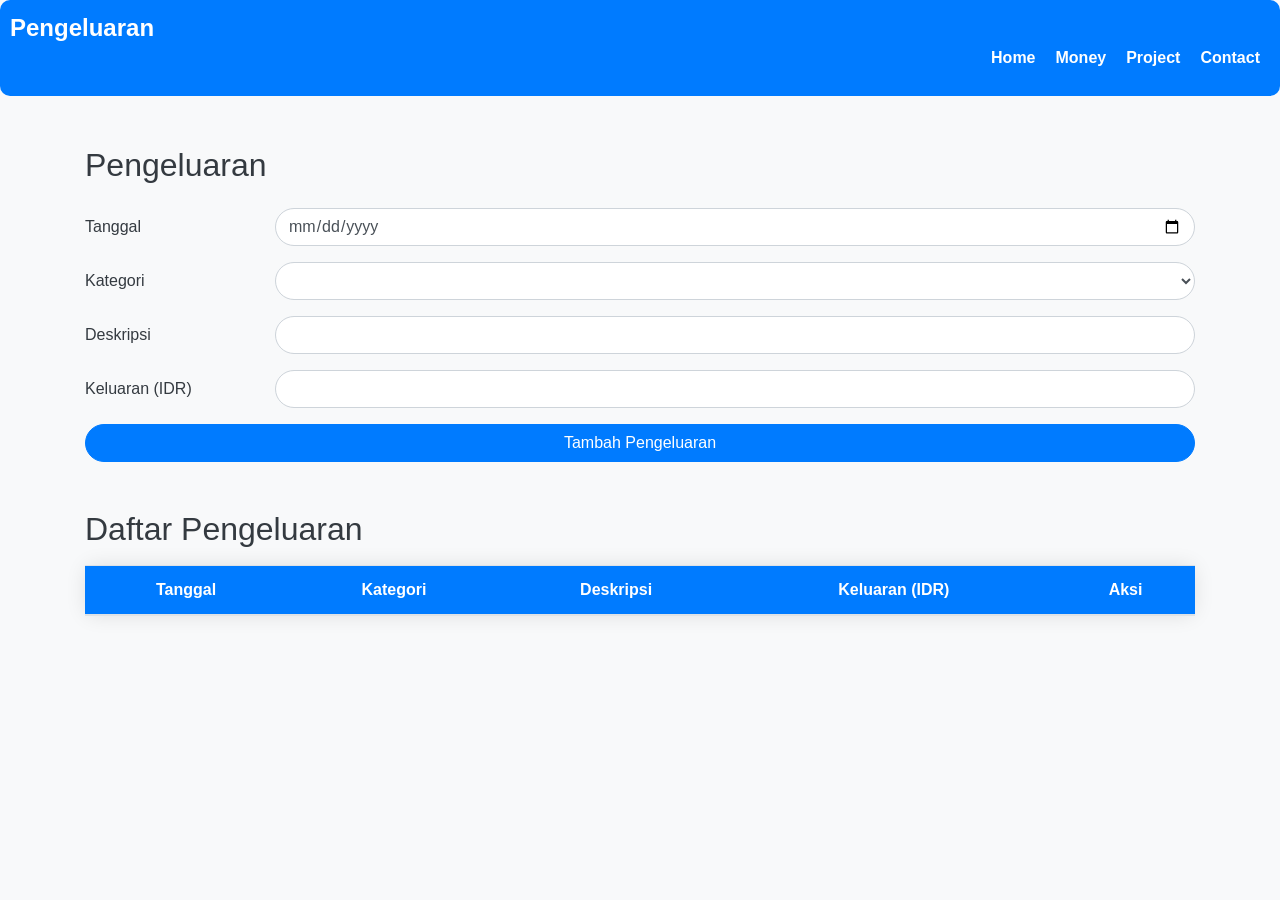
<file: index.html>
<!DOCTYPE html>
<html lang="id">
<head>
    <meta charset="UTF-8">
    <meta name="viewport" content="width=device-width, initial-scale=1.0">
    <title>3,5 Tahun Let's Go</title>
    <link href="https://stackpath.bootstrapcdn.com/bootstrap/4.5.2/css/bootstrap.min.css" rel="stylesheet">
    <link rel="stylesheet" href="money.css">
</head>
<body>
    <nav class="mb-4">
        <div class="logo">Pengeluaran</div>
        <ul class="nav-links">
            <li><a href="home.html">Home</a></li>
            <li><a href="index.html">Money</a></li>
            <li><a href="project.html">Project</a></li>
            <li><a href="home.html">Contact</a></li>
        </ul>
    </nav>

    <div class="container">
        <h2 class="mb-4">Pengeluaran</h2>
        <form id="expense-form">
            <div class="form-group row">
                <label for="expense-date" class="col-sm-2 col-form-label">Tanggal</label>
                <div class="col-sm-10">
                    <input type="date" id="expense-date" class="form-control" required>
                </div>
            </div>
            <div class="form-group row">
                <label for="expense-category" class="col-sm-2 col-form-label">Kategori</label>
                <div class="col-sm-10">
                    <select id="expense-category" class="form-control" required>
                        <option value =""> </option>    
                        <option value="Makanan">Makanan</option>
                        <option value="Kebutuhan">Kebutuhan</option>
                        <option value="Keperluan">Keperluan</option>
                        <option value="Game">Game</option>
                    </select>
                </div>
            </div>
            <div class="form-group row">
                <label for="expense-description" class="col-sm-2 col-form-label">Deskripsi</label>
                <div class="col-sm-10">
                    <input type="text" id="expense-description" class="form-control" required>
                </div>
            </div>
            <div class="form-group row">
                <label for="expense-amount" class="col-sm-2 col-form-label">Keluaran (IDR)</label>
                <div class="col-sm-10">
                    <input type="number" id="expense-amount" class="form-control" required>
                </div>
            </div>
            <button type="submit" class="btn btn-primary btn-block">Tambah Pengeluaran</button>
        </form>

        <h2 class="mt-5">Daftar Pengeluaran</h2>
        <table class="table mt-3 vip-table">
            <thead>
                <tr>
                    <th>Tanggal</th>
                    <th>Kategori</th>
                    <th>Deskripsi</th>
                    <th>Keluaran (IDR)</th>
                    <th>Aksi</th>
                </tr>
            </thead>
            <tbody id="expense-info">
                <!-- Baris akan ditambahkan melalui JavaScript -->
            </tbody>
        </table>
    </div>

    <script src="https://code.jquery.com/jquery-3.5.1.min.js"></script>
    <script>
        $(document).ready(function() {
            $("#expense-form").submit(function(event) {
                event.preventDefault();

                var date = $("#expense-date").val();
                var category = $("#expense-category").val();
                var description = $("#expense-description").val();
                var amount = $("#expense-amount").val();

                addExpenseRow(date, category, description, amount);

                // Bersihkan formulir setelah submit
                $("#expense-form")[0].reset();
            });

            function addExpenseRow(date, category, description, amount) {
                var newRow = `
                    <tr>
                        <td>${date}</td>
                        <td>${category}</td>
                        <td>${description}</td>
                        <td>Rp ${formatRupiah(amount)}</td>
                        <td>
                            <button type="button" class="btn-icon delete-expense">
                                <img src="https://static.vecteezy.com/system/resources/previews/000/594/236/original/trash-can-icon-logo-template-illustration-design-vector-eps-10.jpg" alt="Delete">
                            </button>
                        </td>
                    </tr>
                `;
                $("#expense-info").append(newRow);

                // Tambahkan event listener untuk tombol hapus
                $(".delete-expense").last().on("click", function() {
                    $(this).closest("tr").remove();
                });
            }

            function formatRupiah(angka) {
                var number_string = angka.toString();
                var sisa = number_string.length % 3;
                var rupiah = number_string.substr(0, sisa);
                var ribuan = number_string.substr(sisa).match(/\d{3}/g);

                if (ribuan) {
                    var separator = sisa ? '.' : '';
                    rupiah += separator + ribuan.join('.');
                }

                return rupiah;
            }
        });
    </script>
<link rel="stylesheet" href="money.css">
<script src="money.js" defer></script>
</body>
</html>
</file>
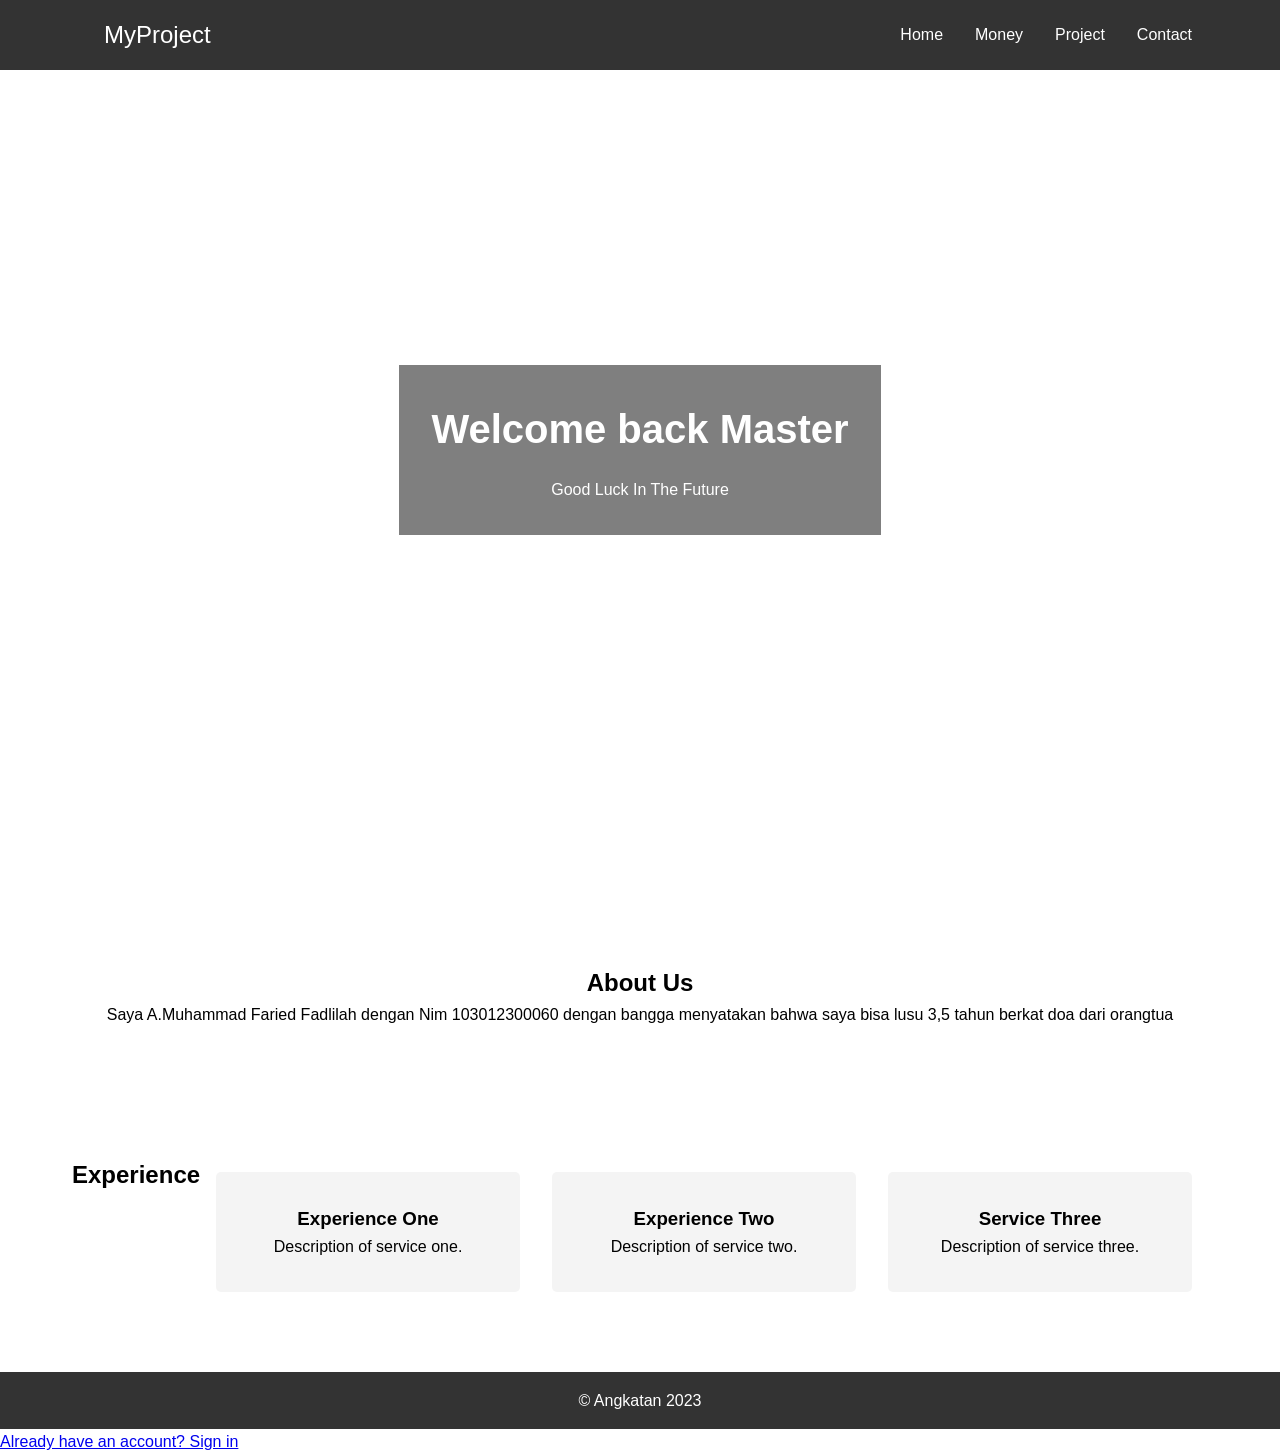
<file: home.html>
<!DOCTYPE html>
<html lang="en">
<head>
    <meta charset="UTF-8">
    <meta name="viewport" content="width=device-width, initial-scale=1.0">
    <title>3.5 Tahun Let's Go</title>
    <link rel="stylesheet" href="styles.css">
</head>
<body>
    <header>                              
        <nav>
            <div class="logo">MyProject</div>
            <ul class="nav-links">             
                <li><a href="home.html">Home</a></li> <!-- Updated to index.html -->
                <li><a href="index.html">Money</a></li>
                <li><a href="project.html">Project</a></li> <!-- Updated to project.html -->
                <li><a href="home.html">Contact</a></li> 
            </ul>
            <div class="burger">
                <div class="line1"></div>
                <div class="line2"></div>
                <div class="line3"></div>
            </div>
        </nav>
    </header>
    <section id="home" class="hero">
        <div class="hero-content">
            <h1>Welcome back Master</h1>
            <p>Good Luck In The Future</p>
        </div>
    </section>

    <section id="about" class="about">
        <h2>About Us</h2>
        <p>Saya A.Muhammad Faried Fadlilah dengan Nim 103012300060 dengan bangga menyatakan bahwa saya bisa
          lusu 3,5 tahun berkat doa dari orangtua
        </p>
    </section>

    <section id="services" class="services">
        <h2>Experience</h2>
        <div class="service-item">
            <h3>Experience One</h3>
            <p>Description of service one.</p>
        </div>
        <div class="service-item">
            <h3>Experience Two</h3>
            <p>Description of service two.</p>
        </div>
        <div class="service-item">
            <h3>Service Three</h3>
            <p>Description of service three.</p>
        </div>
    </section>
    <footer>
        <p>&copy; Angkatan 2023 </p>
    </footer>

    <script src="script.js"></script>
</body>
</html>
<link rel="stylesheet" href="styles.css">
<script src="script.js" defer></script>
<script>
    document.addEventListener('DOMContentLoaded', function() {
        const projectLink = document.querySelector('a[href="project.html"]');
        projectLink.addEventListener('click', function(event) {
            event.preventDefault();
            window.location.href = 'project.html'; // Corrected to match href
        });
    });
</script>   
<div class="links">
    <a href="login.html">Already have an account? Sign in</a>
</div>
</file>
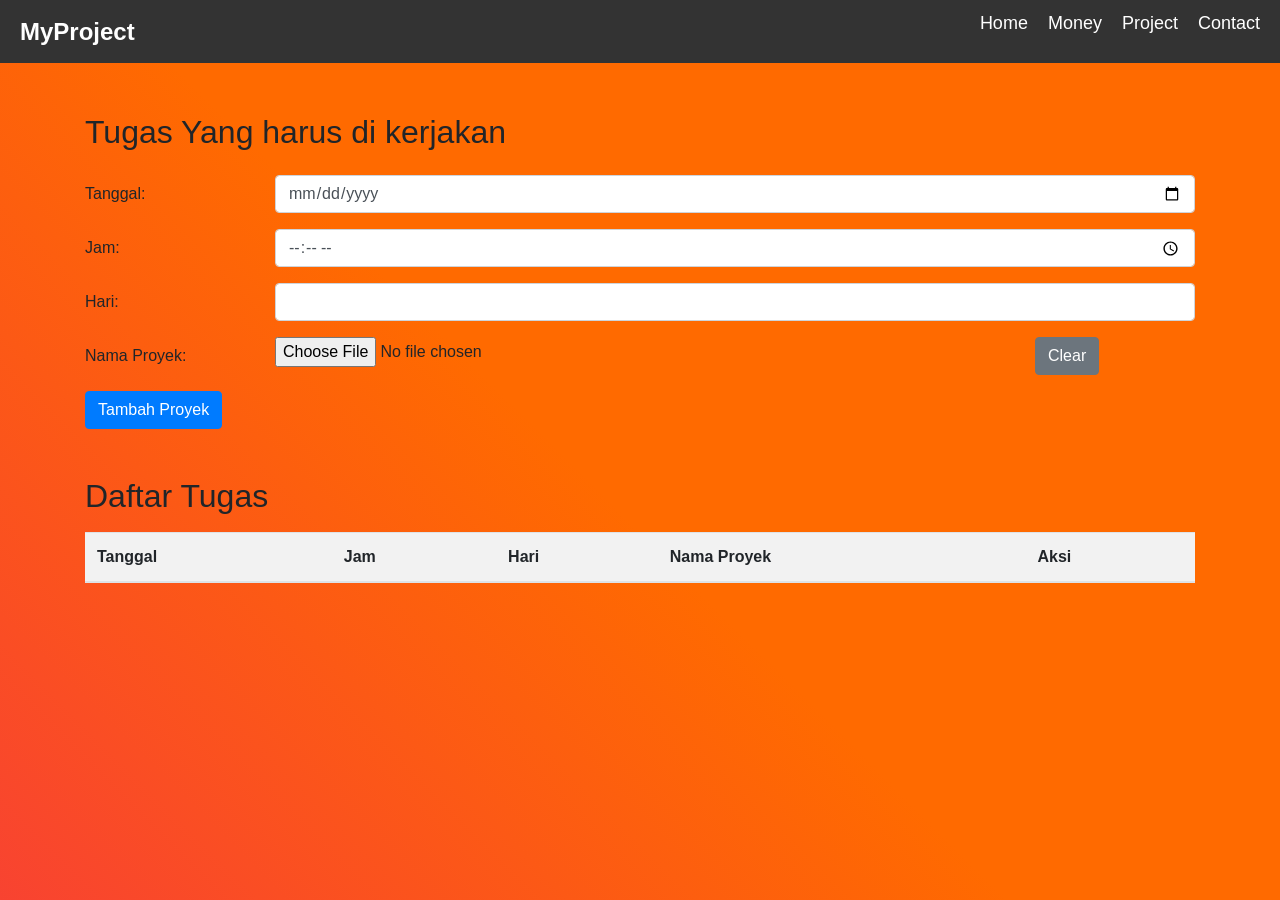
<file: project.html>
<!DOCTYPE html>
<html lang="id">
<head>
    <meta charset="UTF-8">
    <meta name="viewport" content="width=device-width, initial-scale=1.0">
    <title>3,5 Tahun Let's Go</title>
    <!-- Bootstrap CSS -->
    <link href="https://stackpath.bootstrapcdn.com/bootstrap/4.5.2/css/bootstrap.min.css" rel="stylesheet">
    <style>
        /* Gaya untuk navigasi */
        body {
            font-family: Arial, sans-serif;
        }

        nav {
            display: flex;
            justify-content: space-between;
            align-items: center;
            background-color: #333;
            padding: 10px 20px;
        }

        .logo {
            color: white;
            font-size: 24px;
            font-weight: bold;
        }

        .nav-links {
            list-style: none;
            display: flex;
        }

        .nav-links li {
            margin-left: 20px;
        }

        .nav-links a {
            color: white;
            text-decoration: none;
            font-size: 18px;
        }

        .nav-links a:hover {
            text-decoration: underline;
        }

        /* Animasi latar belakang */
        @keyframes gradient {
            0% {
                background-position: 0% 50%;
            }
            50% {
                background-position: 100% 50%;
            }
            100% {
                background-position: 0% 50%;
            }
        }

        body {
            animation: gradient 15s ease infinite;
            background: linear-gradient(45deg, #ee0979, #ff6a00, #ff6a00, #ee0979);
            background-size: 400% 400%;
        }

        .container {
            padding-top: 50px;
        }

        table {
            width: 100%;
            border-collapse: collapse;
        }

        th, td {
            padding: 8px;
            text-align: left;
            border-bottom: 1px solid #ddd;
        }

        th {
            background-color: #f2f2f2;
        }

        .btn-icon {
            padding: 0;
            border: none;
            background: none;
        }

        .btn-icon img {
            width: 24px;
            height: 24px;
        }
    </style>
</head>
<body>
    <nav>
        <div class="logo">MyProject</div>
        <ul class="nav-links">
            <li><a href="home.html">Home</a></li>
            <li><a href="index.html">Money</a></li>
            <li><a href="project.html">Project</a></li>
            <li><a href="home.html">Contact</a></li>
        </ul>
    </nav>

    <div class="container">
        <h2 class="mb-4">Tugas Yang harus di kerjakan</h2>
        <form id="project-form">
            <div class="form-group row">
                <label for="project-date" class="col-sm-2 col-form-label">Tanggal:</label>
                <div class="col-sm-10">
                    <input type="date" id="project-date" class="form-control" required>
                </div>
            </div>
            <div class="form-group row">
                <label for="project-time" class="col-sm-2 col-form-label">Jam:</label>
                <div class="col-sm-10">
                    <input type="time" id="project-time" class="form-control" required>
                </div>
            </div>
            <div class="form-group row">
                <label for="project-day" class="col-sm-2 col-form-label">Hari:</label>
                <div class="col-sm-10">
                    <input type="text" id="project-day" class="form-control" required>
                </div>
            </div>
            <div class="form-group row">
                <label for="project-file" class="col-sm-2 col-form-label">Nama Proyek:</label>
                <div class="col-sm-8">
                    <input type="file" id="project-file" class="form-control-file" required>
                </div>
                <div class="col-sm-2">
                    <button type="button" class="btn btn-secondary" id="clear-file">Clear</button>
                </div>
            </div>
            <button type="submit" class="btn btn-primary">Tambah Proyek</button>
        </form>

        <h2 class="mt-5">Daftar Tugas</h2>
        <table class="table mt-3">
            <thead>
                <tr>
                    <th>Tanggal</th>
                    <th>Jam</th>
                    <th>Hari</th>
                    <th>Nama Proyek</th>
                    <th>Aksi</th>
                </tr>
            </thead>
            <tbody id="project-info">
                <!-- Baris akan ditambahkan melalui JavaScript -->
            </tbody>
        </table>
    </div>

    <!-- jQuery -->
    <script src="https://code.jquery.com/jquery-3.5.1.min.js"></script>
    <script>
        $(document).ready(function() {
            $("#project-form").submit(function(event) {
                event.preventDefault();

                var date = $("#project-date").val();
                var time = $("#project-time").val();
                var day = $("#project-day").val();
                var projectName = $("#project-file").prop("files")[0].name;

                addProjectRow(date, time, day, projectName);

                // Bersihkan formulir setelah submit
                $("#project-form")[0].reset();
            });

            $("#clear-file").click(function() {
                // Hapus nilai input file
                $("#project-file").val("");
            });

            $(document).on("click", ".delete-project", function() {
                // Hapus baris proyek ketika tombol delete di klik
                $(this).closest("tr").remove();
            });

            $(document).on("click", ".print-project", function() {
                // Cetak baris proyek ketika tombol print di klik
                var projectName = $(this).closest("tr").find("td:nth-child(4)").text();
                printFile(projectName);
            });

            $(document).on("change", "#project-file", function() {
                var projectName = $(this).prop("files")[0].name;
                $(this).closest(".form-group").find("label").text("Nama Proyek: " + projectName);
            });

            function addProjectRow(date, time, day, projectName) {
                var newRow = `
                    <tr>
                        <td>${date}</td>
                        <td>${time}</td>
                        <td>${day}</td>
                        <td>${projectName}</td>
                        <td>
                            <button type="button" class="btn-icon print-project">
                                <img src="https://static.vecteezy.com/system/resources/previews/000/330/028/original/vector-printer-glyph-icon.jpg" alt="Print">
                            </button>
                            <button type="button" class="btn-icon delete-project">
                                <img src="https://static.vecteezy.com/system/resources/previews/000/594/236/original/trash-can-icon-logo-template-illustration-design-vector-eps-10.jpg" alt="Delete">
                            </button>
                            <button type="button" class="btn-icon edit-project">
                                <img src="https://th.bing.com/th/id/OIP.B5oDTZ0TrDDxvvU2gpO6OgHaHa?rs=1&pid=ImgDetMain" alt="Edit">
                            </button>
                        </td>
                    </tr>
                `;
                $("#project-info").append(newRow);
            }

            function printFile(fileName) {
                var newWindow = window.open("", "_blank");
                newWindow.document.write("<p>" + fileName + "</p>");
                newWindow.document.close();
                newWindow.print();
            }
        });
    </script>
</body>
</html>
</file>
<file: money.css>
/* money.css */
body {
  font-family: 'Arial', sans-serif;
  background-color: #f8f9fa;
  color: #343a40;
}

.container {
  margin-top: 50px;
}

.vip-table {
  background: #fff;
  border-radius: 10px;
  box-shadow: 0 0 20px rgba(0, 0, 0, 0.1);
}

.vip-table th, .vip-table td {
  vertical-align: middle !important;
}

.vip-table th {
  background-color: #007bff;
  color: #fff;
  text-align: center;
}

.vip-table tbody tr:hover {
  background-color: #f1f1f1;
}

.btn-icon {
  background: none;
  border: none;
  cursor: pointer;
}

.btn-icon img {
  width: 20px;
  height: 20px;
}

.form-control, .btn {
  border-radius: 50px;
}

.btn-primary {
  background-color: #007bff;
  border-color: #007bff;
}

.btn-primary:hover {
  background-color: #0056b3;
  border-color: #0056b3;
}

nav {
  background: #007bff;
  padding: 10px;
  border-radius: 10px;
}

nav .logo {
  font-size: 24px;
  font-weight: bold;
  color: #fff;
}

nav .nav-links {
  list-style: none;
  padding: 0;
  display: flex;
  justify-content: flex-end;
}

nav .nav-links li {
  margin: 0 10px;
}

nav .nav-links a {
  color: #fff;
  text-decoration: none;
  font-weight: bold;
}
</file>
<file: styles.css>
* {
    margin: 0;
    padding: 0;
    box-sizing: border-box;
}

body {
    font-family: 'Arial', sans-serif;
    line-height: 1.6;
}

header {
    background: #333;
    color: #fff;
    padding: 1rem 0;
    position: fixed;
    width: 100%;
    top: 0;
    z-index: 1000;
}

.logo {
    font-size: 1.5rem;
    margin-left: 2rem;
}

nav {
    display: flex;
    justify-content: space-between;
    align-items: center;
    max-width: 1200px;
    margin: 0 auto;
    padding: 0 2rem;
}

.nav-links {
    list-style: none;
    display: flex;
}

.nav-links li {
    margin: 0 1rem;
}

.nav-links a {
    color: #fff;
    text-decoration: none;
    font-size: 1rem;
}

.nav-links a:hover {
    color: #ddd;
}

.burger {
    display: none;
    cursor: pointer;
    flex-direction: column;
    margin-right: 2rem;
}

.burger div {
    width: 25px;
    height: 3px;
    background: #fff;
    margin: 5px;
    transition: all 0.3s ease;
}

.hero {
    height: 100vh;
    background: url('https://wallpapers.com/images/hd/marvel-deadpool-uuz55gwqfvf1clzh.jpg') no-repeat center center/cover;
    display: flex;
    justify-content: center;
    align-items: center;
    color: #fff;
    text-align: center;
}

.hero-content {
    max-width: 600px;
    padding: 2rem;
    background: rgba(0, 0, 0, 0.5);
}

.hero h1 {
    font-size: 2.5rem;
    margin-bottom: 1rem;
}

.btn {
    display: inline-block;
    padding: 0.5rem 1rem;
    margin-top: 1rem;
    background: #333;
    color: #fff;
    border: none;
    cursor: pointer;
    text-decoration: none;
}

.btn:hover {
    background: #555;
}

section {
    padding: 4rem 2rem;
    text-align: center;
}

.about, .services, .contact {
    max-width: 1200px;
    margin: 0 auto;
}

.services {
    display: flex;
    justify-content: space-around;
}

.service-item {
    flex: 1;
    margin: 1rem;
    padding: 2rem;
    background: #f4f4f4;
    border-radius: 5px;
}

form {
    display: flex;
    flex-direction: column;
    max-width: 600px;
    margin: 0 auto;
}

form input, form textarea {
    margin-bottom: 1rem;
    padding: 0.5rem;
    border: 1px solid #ddd;
    border-radius: 5px;
}

form button {
    padding: 0.5rem;
    background: #333;
    color: #fff;
    border: none;
    cursor: pointer;
    border-radius: 5px;
}

form button:hover {
    background: #555;
}

footer {
    padding: 1rem;
    background: #333;
    color: #fff;
    text-align: center;
}

@media (max-width: 768px) {
    .nav-links {
        display: none;
    }

    .burger {
        display: flex;
    }

    .nav-active {
        display: flex;
        flex-direction: column;
    }
}
</file>
